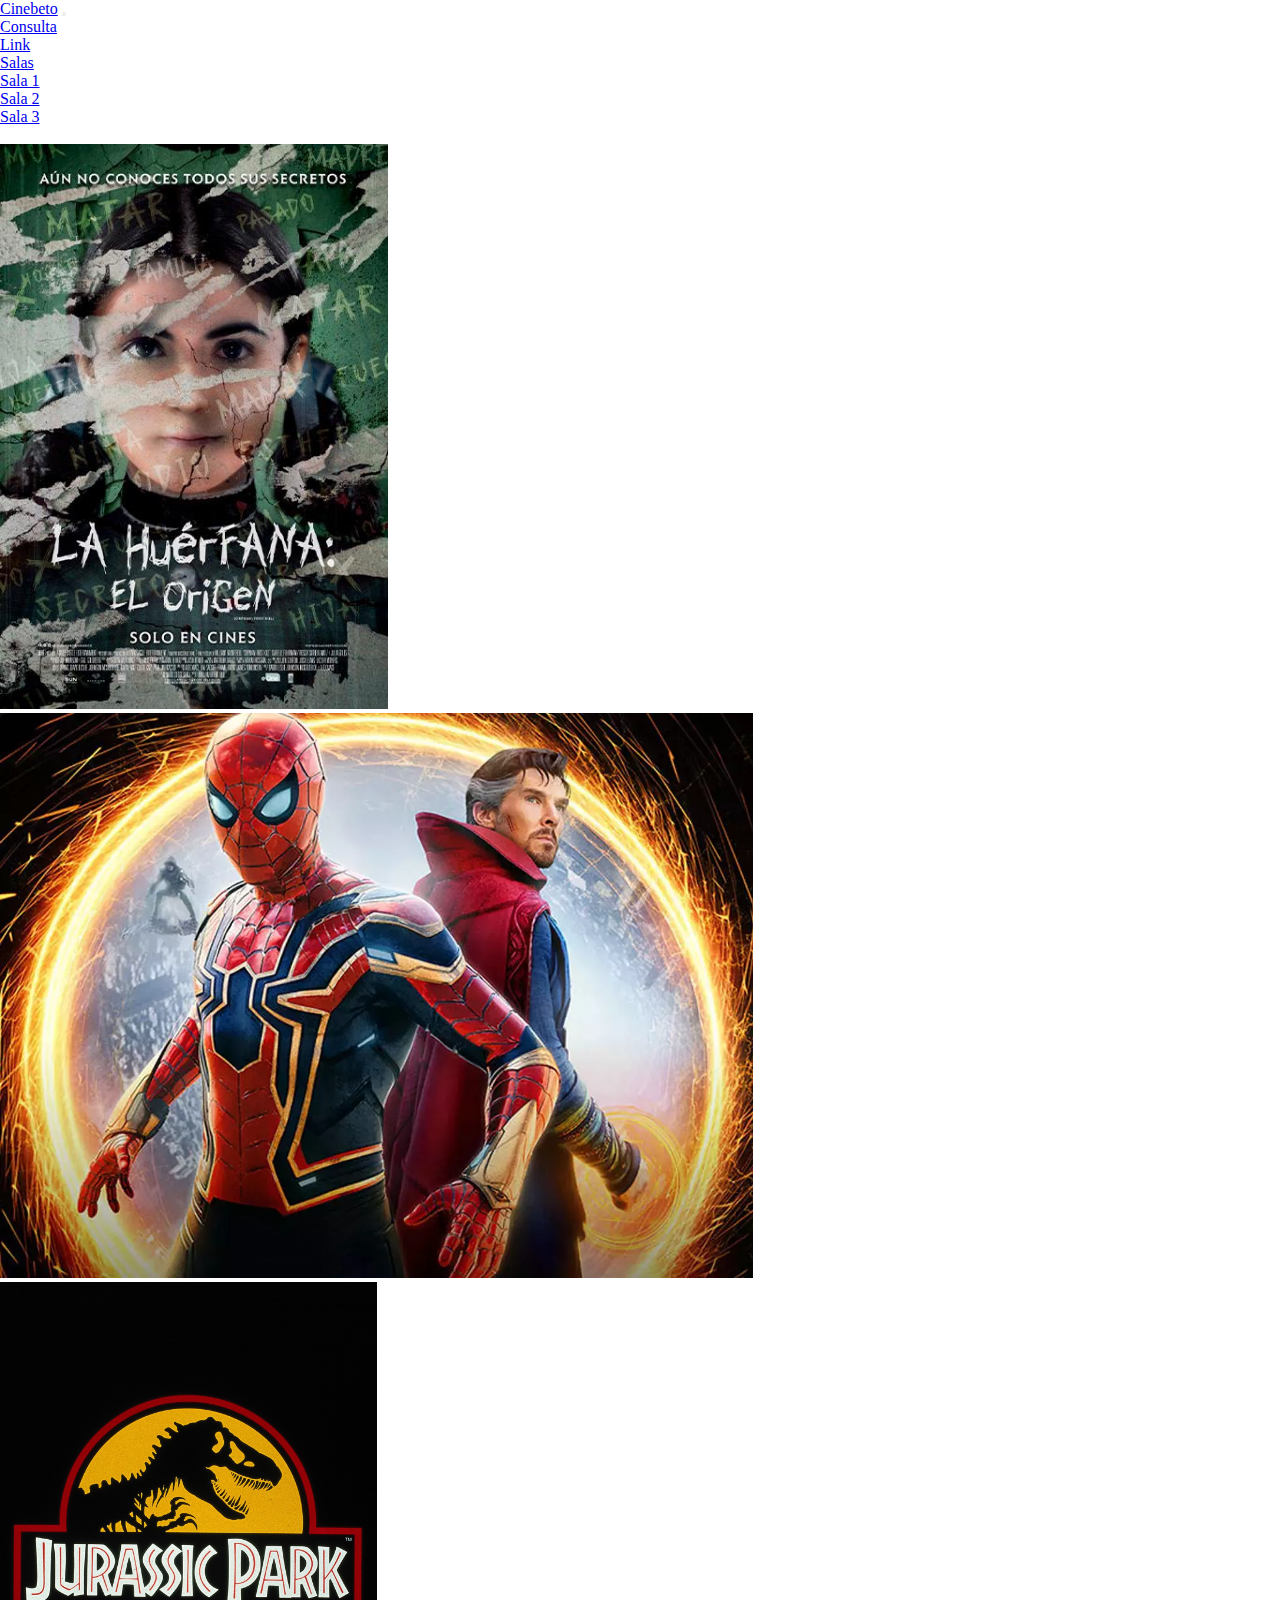
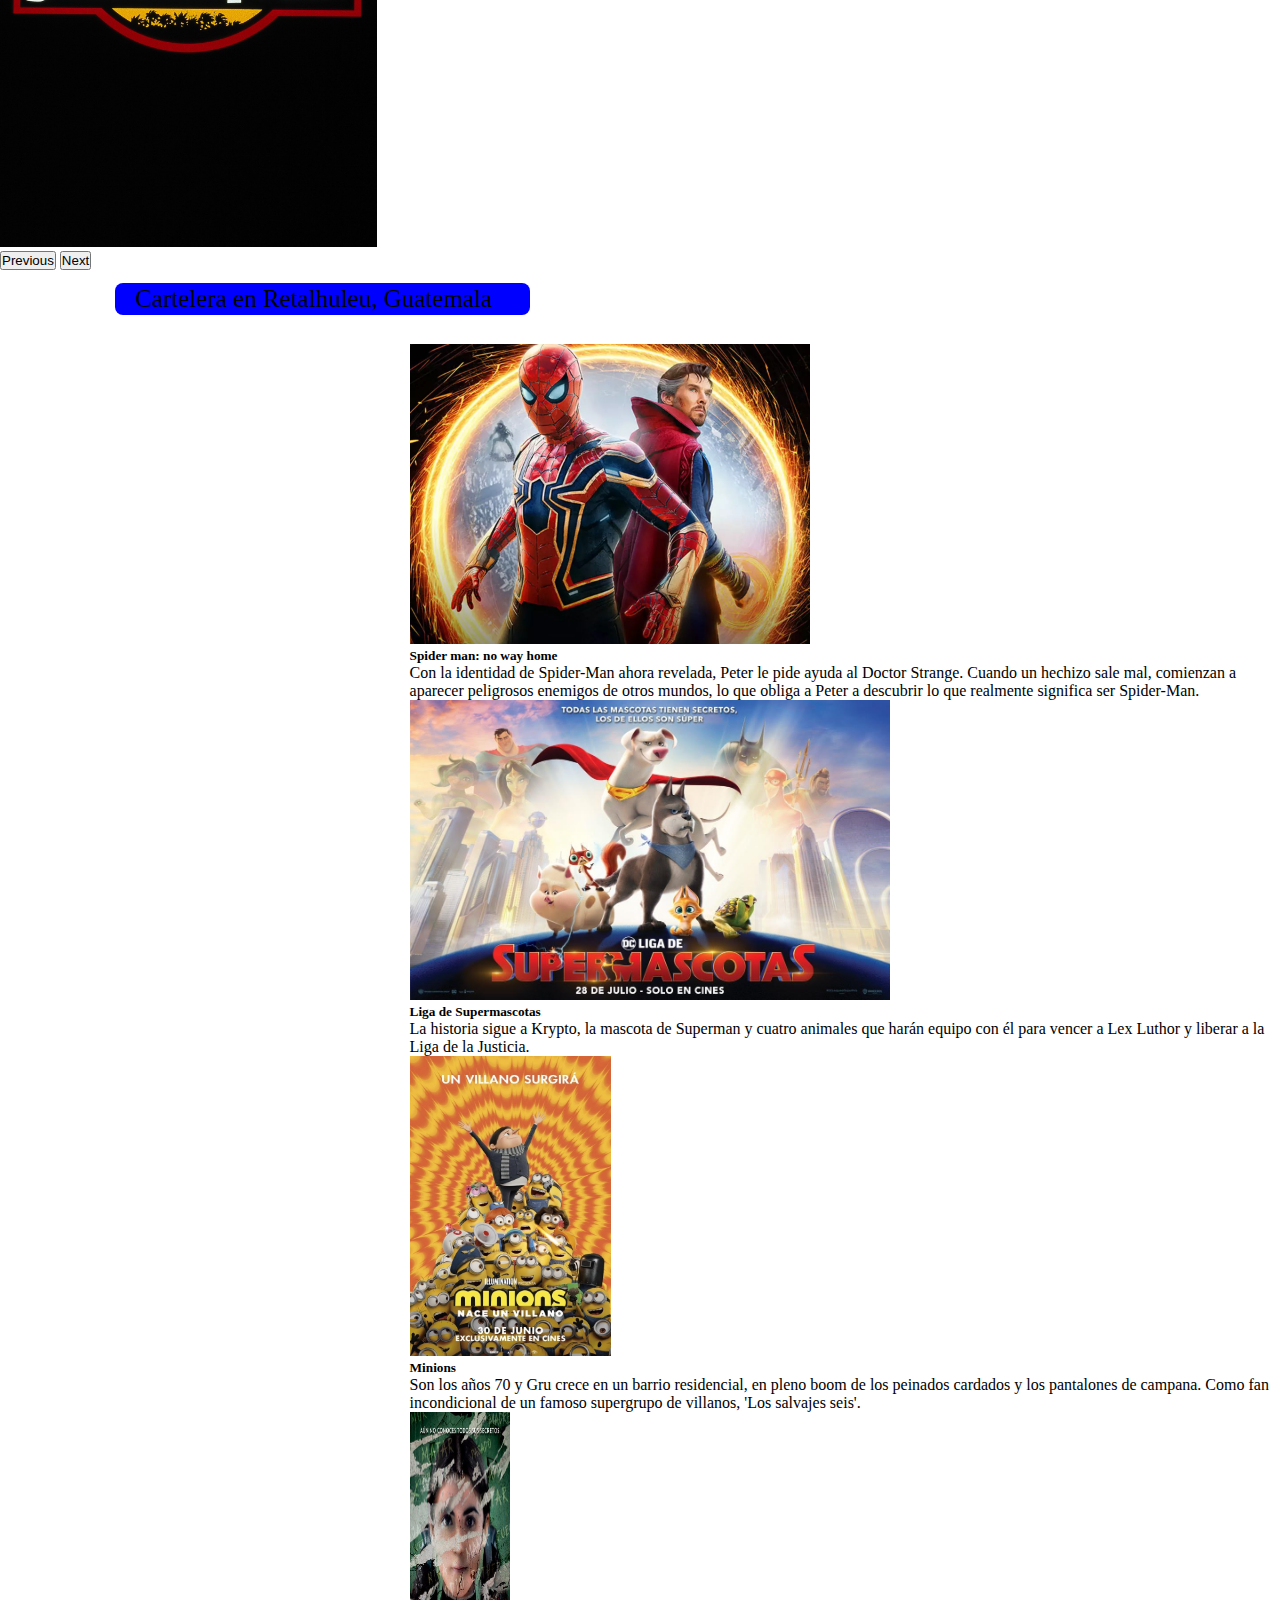
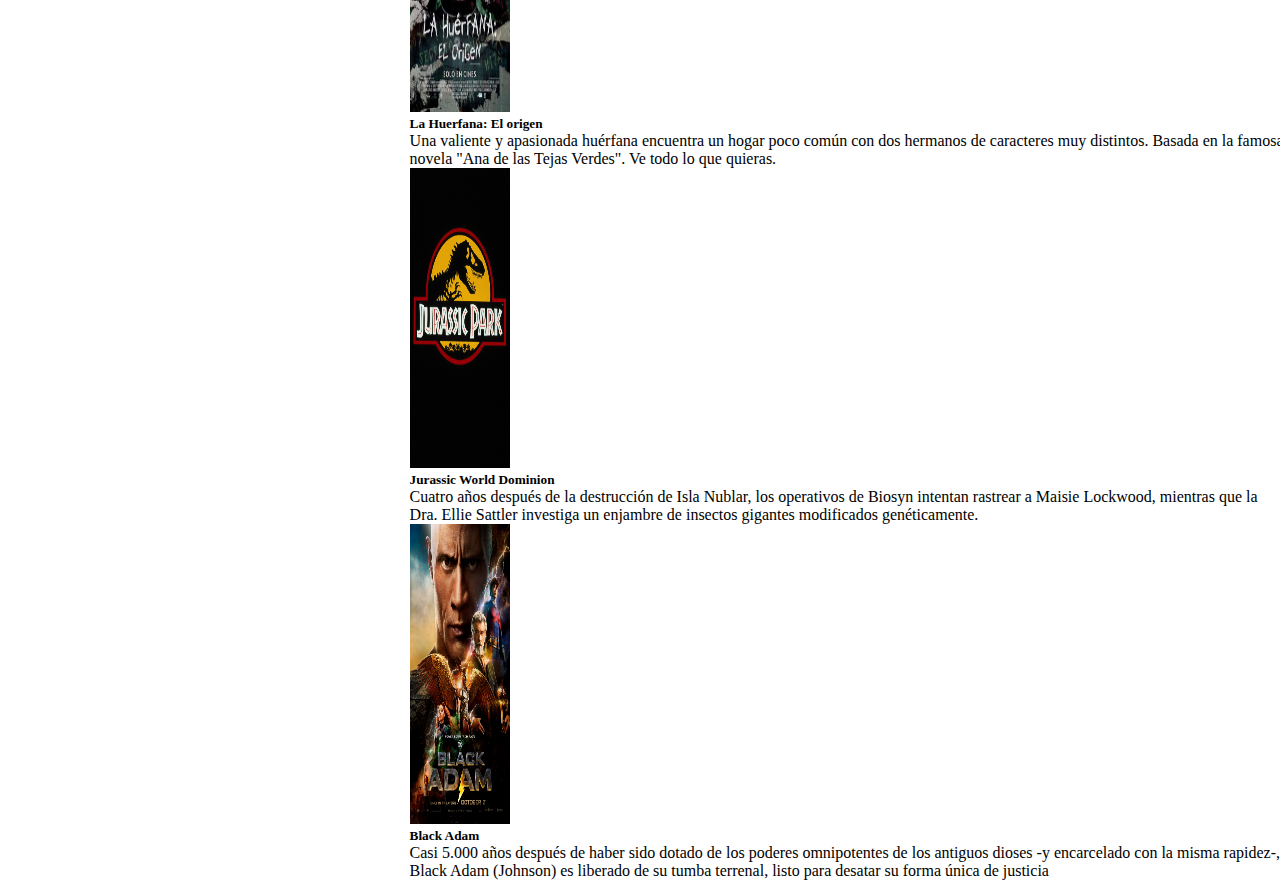
<file: index.html>
<!doctype html>
<html lang="en">
  <head>
    <meta charset="utf-8">
    <meta name="viewport" content="width=device-width, user-scalable=no, initial-scale=1, maximum-scale=1, minimum-scale=1">
    <title>CineBeto</title>
    <link rel="stylesheet" type="text/css" href="estilos.css">
    <link href="https://cdn.jsdelivr.net/npm/bootstrap@5.2.2/dist/css/bootstrap.min.css" rel="stylesheet" integrity="sha384-Zenh87qX5JnK2Jl0vWa8Ck2rdkQ2Bzep5IDxbcnCeuOxjzrPF/et3URy9Bv1WTRi" crossorigin="anonymous">
    <script src="https://cdn.jsdelivr.net/npm/bootstrap@5.2.2/dist/js/bootstrap.bundle.min.js" integrity="sha384-OERcA2EqjJCMA+/3y+gxIOqMEjwtxJY7qPCqsdltbNJuaOe923+mo//f6V8Qbsw3" crossorigin="anonymous"></script>
    
    <link href='https://unpkg.com/boxicons@2.1.4/css/boxicons.min.css' rel='stylesheet'>


  </head>
  <body class="flex-grow-1 d-flex flex-column bg-dark">
    <nav class="navbar navbar-expand-lg bg-primary">
      <div class="container-fluid">
        <a class="navbar-brand" href="index.html">Cinebeto</a>
        <button class="navbar-toggler" type="button" data-bs-toggle="collapse" data-bs-target="#navbarSupportedContent" aria-controls="navbarSupportedContent" aria-expanded="false" aria-label="Toggle navigation">
          <span class="navbar-toggler-icon"></span>
        </button>
        <div class="collapse navbar-collapse" id="navbarSupportedContent">
          <ul class="navbar-nav me-auto mb-2 mb-lg-0">
            <li class="nav-item">
              <a class="nav-link active" aria-current="page" href="consulta.html">Consulta</a>
            </li>
            <li class="nav-item">
              <a class="nav-link" href="#">Link</a>
            </li>
            <li class="nav-item dropdown">
              <a class="nav-link dropdown-toggle" href="#" role="button" data-bs-toggle="dropdown" aria-expanded="false">
                Salas
              </a>
              <ul class="dropdown-menu border-bottom">
                <li><a class="dropdown-item" href="sala1.html">Sala 1</a></li>
                <li><a class="dropdown-item" href="sala2.html">Sala 2</a></li>
                <li><a class="dropdown-item" href="sala3.html">Sala 3</a></li>
              </ul>
            </li>
          </ul>
        </div>
      </div>
    </nav>
  
    <main >
      <div >
        <br>
        <div class="container">
          <div class="row"  >
            <div class="col-sm-12" >
              <div id="carouselExampleControls" class="carousel slide" data-bs-ride="carousel" >
                <div class="carousel-inner" class="rounded mx-auto d-block" >
                  <div class="carousel-item active" >
                    <img src="./image/la-huerfana.jpg" class="d-block w-100 "  alt="..." height="565px" >
                  </div>
                  <div class="carousel-item">
                    <img src="./image/spider_man.png" class="d-block w-100" alt="..." height="565px" >
                  </div>
                  <div class="carousel-item">
                    <img src="./image/jurassic_park.png" class="d-block w-100" alt="..." height="565px">
                  </div>
                </div>
                <button class="carousel-control-prev" type="button" data-bs-target="#carouselExampleControls" data-bs-slide="prev">
                  <span class="carousel-control-prev-icon" aria-hidden="true"></span>
                  <span class="visually-hidden">Previous</span>
                </button>
                <button class="carousel-control-next" type="button" data-bs-target="#carouselExampleControls" data-bs-slide="next">
                  <span class="carousel-control-next-icon" aria-hidden="true"></span>
                  <span class="visually-hidden">Next</span>
                </button>
              </div>  
            </div>
          </div>
        </div>
      </div>

      <div>
        <p class="title-cartelera">Cartelera en Retalhuleu, Guatemala</p>
      </div>

      <div class="cartelera">
        <div class="row row-cols-1 row-cols-md-3 g-4">
          <div class="col">
            <div class="card border-success bg-primary" >
              <img src="./image/spider_man.png" class="card-img-top" height="300px" alt="..." >
              <div class="card-body" style="max-height: 290px;">
                <h5 class="card-title" >Spider man: no way home</h5>
                <p class="card-text">Con la identidad de Spider-Man ahora revelada, Peter le pide ayuda al Doctor Strange. Cuando un hechizo sale mal, comienzan a aparecer peligrosos enemigos de otros mundos, lo que obliga a Peter a descubrir lo que realmente significa ser Spider-Man.</p>
              </div>
            </div>
          </div>
          <div class="col">
            <div class="card border-success bg-primary" >
              <img src="./image/Supermascotas.png" class="card-img-top" alt="..."  height="300px">
              <div class="card-body" style="max-height: 290px;">
                <h5 class="card-title">Liga de Supermascotas</h5>
                <p class="card-text">La historia sigue a Krypto, la mascota de Superman y cuatro animales que harán equipo con él para vencer a Lex Luthor y liberar a la Liga de la Justicia.</p>
              </div>
            </div>
          </div>
          <div class="col">
            <div class="card border-success bg-primary">
              <img src="./image/minions.png" class="card-img-top" alt="..." height="300px" >
              <div class="card-body">
                <h5 class="card-title">Minions</h5>
                <p class="card-text">Son los años 70 y Gru crece en un barrio residencial, en pleno boom de los peinados cardados y los pantalones de campana. Como fan incondicional de un famoso supergrupo de villanos, 'Los salvajes seis'.</p>
              </div>
            </div>
          </div>
          <div class="col">
            <div class="card border-success bg-primary" >
              <img src="./image/la-huerfana.jpg" class="card-img-top" alt="..." width="100px" height="300px">
              <div class="card-body">
                <h5 class="card-title">La Huerfana: El origen</h5>
                <p class="card-text">Una valiente y apasionada huérfana encuentra un hogar poco común con dos hermanos de caracteres muy distintos. Basada en la famosa novela "Ana de las Tejas Verdes". Ve todo lo que quieras.</p>
              </div>
            </div>
          </div>
          <div class="col">
            <div class="card border-success bg-primary">
              <img src="./image/jurassic_park.png" class="card-img-top" alt="..." width="100px" height="300px">
              <div class="card-body">
                <h5 class="card-title">Jurassic World Dominion</h5>
                <p class="card-text">Cuatro años después de la destrucción de Isla Nublar, los operativos de Biosyn intentan rastrear a Maisie Lockwood, mientras que la Dra. Ellie Sattler investiga un enjambre de insectos gigantes modificados genéticamente.</p>
              </div>
            </div>
          </div>
          <div class="col">
            <div class="card border-success bg-primary">
              <img src="./image/black-adam.png" class="card-img-top" alt="..." width="100px" height="300px">
              <div class="card-body ">
                <h5 class="card-title ">Black Adam</h5>
                <p class="card-text">Casi 5.000 años después de haber sido dotado de los poderes omnipotentes de los antiguos dioses -y encarcelado con la misma rapidez-, Black Adam (Johnson) es liberado de su tumba terrenal, listo para desatar su forma única de justicia</p>
              </div>
            </div>
          </div>
        </div>
      </div>
    </main>

  </body>
</html>
</file>
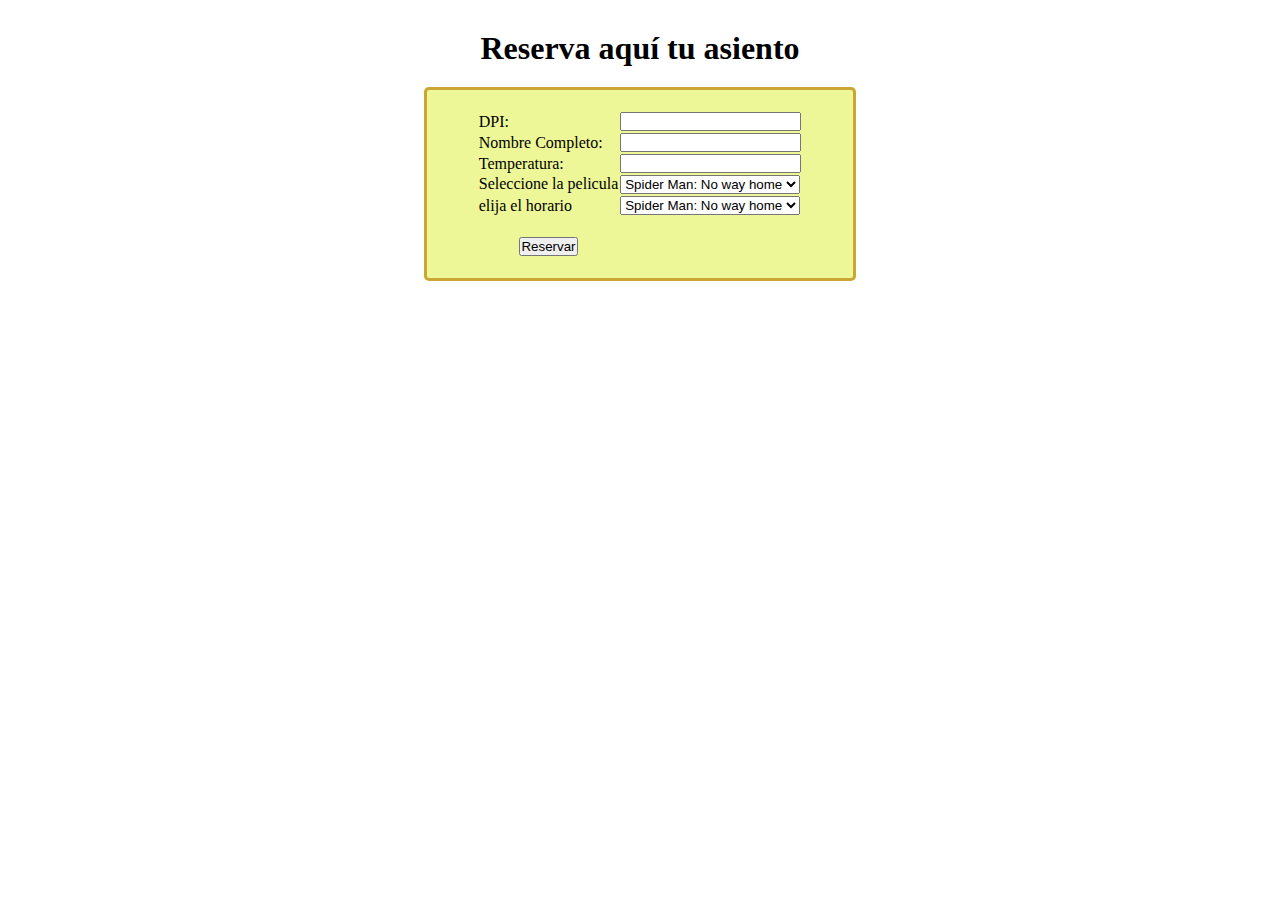
<file: reservacion.html>
<!DOCTYPE html>
<html lang="es">
  <head>
    <meta charset="UTF-8" />
    <meta name="viewport" content="width=device-width, initial-scale=1.0" />
    <title>Reservación</title>
    <link rel="stylesheet" type="text/css" href="estilos.css">
  </head>
  <body>
    <h1>Reserva aquí tu asiento</h1>
    <form action="registro.php" name="" method="POST" class="tabla">
      <table border="0" align="center">
        <tr>
          <td>
            DPI:
          </td>
          <td>
            <label for="name"></label>
            <input type="number" name="dpi" id="name" required  />
          </td>
        </tr>
        <tr>
          <td>
            Nombre Completo:
          </td>
          <td>
            <label for="user"></label>
            <input type="text" name="usuario" id="user" required  />
          </td>
        </tr>
        <tr>
          <td>
            Temperatura:
          </td>
          <td>
            <label for="password"></label>
            <input type="number" name="contraseña" id="Temperatura"  required />
          </td>
        </tr>

        <tr>
          <td>
            <option selected>Seleccione la pelicula</option>
          </td>
          <td>
          <select class="form-select" aria-label="Default select example">
          <option value="1">Spider Man: No way home</option>
          <option value="2">Black Adam</option>
          <option value="3">Minions</option>
          <option value="4">La Huerfana: El origen</option>
          <option value="5">Liga de mascotas</option>
          <option value="3">Minions</option>
          <option value="3">Jurassic World Dominion</option>
          </select>
          </td>
        </tr>

        <tr>
          <td>
            <p>elija el horario</p>
          </td>
          <td>
            <select class="form-select" aria-label="Default select example">
              <option value="1">Spider Man: No way home</option>
              <option value="2">Black Adam</option>
              <option value="3">Minions</option>
              <option value="4">La Huerfana: El origen</option>
              <option value="5">Liga de mascotas</option>
              <option value="3">Minions</option>
              <option value="3">Jurassic World Dominion</option>
              </select>
          </td>
        </tr>
        
        <tr>
          <td>&nbsp;</td>
          <td>&nbsp;</td>
        </tr>
        <tr>
          <td align="center">
            <input
              type="submit"
              name="OK"
              id="enviar"
              value="Reservar"
            />
          </td>
        </tr>
      </table>
    </form>
  </body>
</html>
</file>
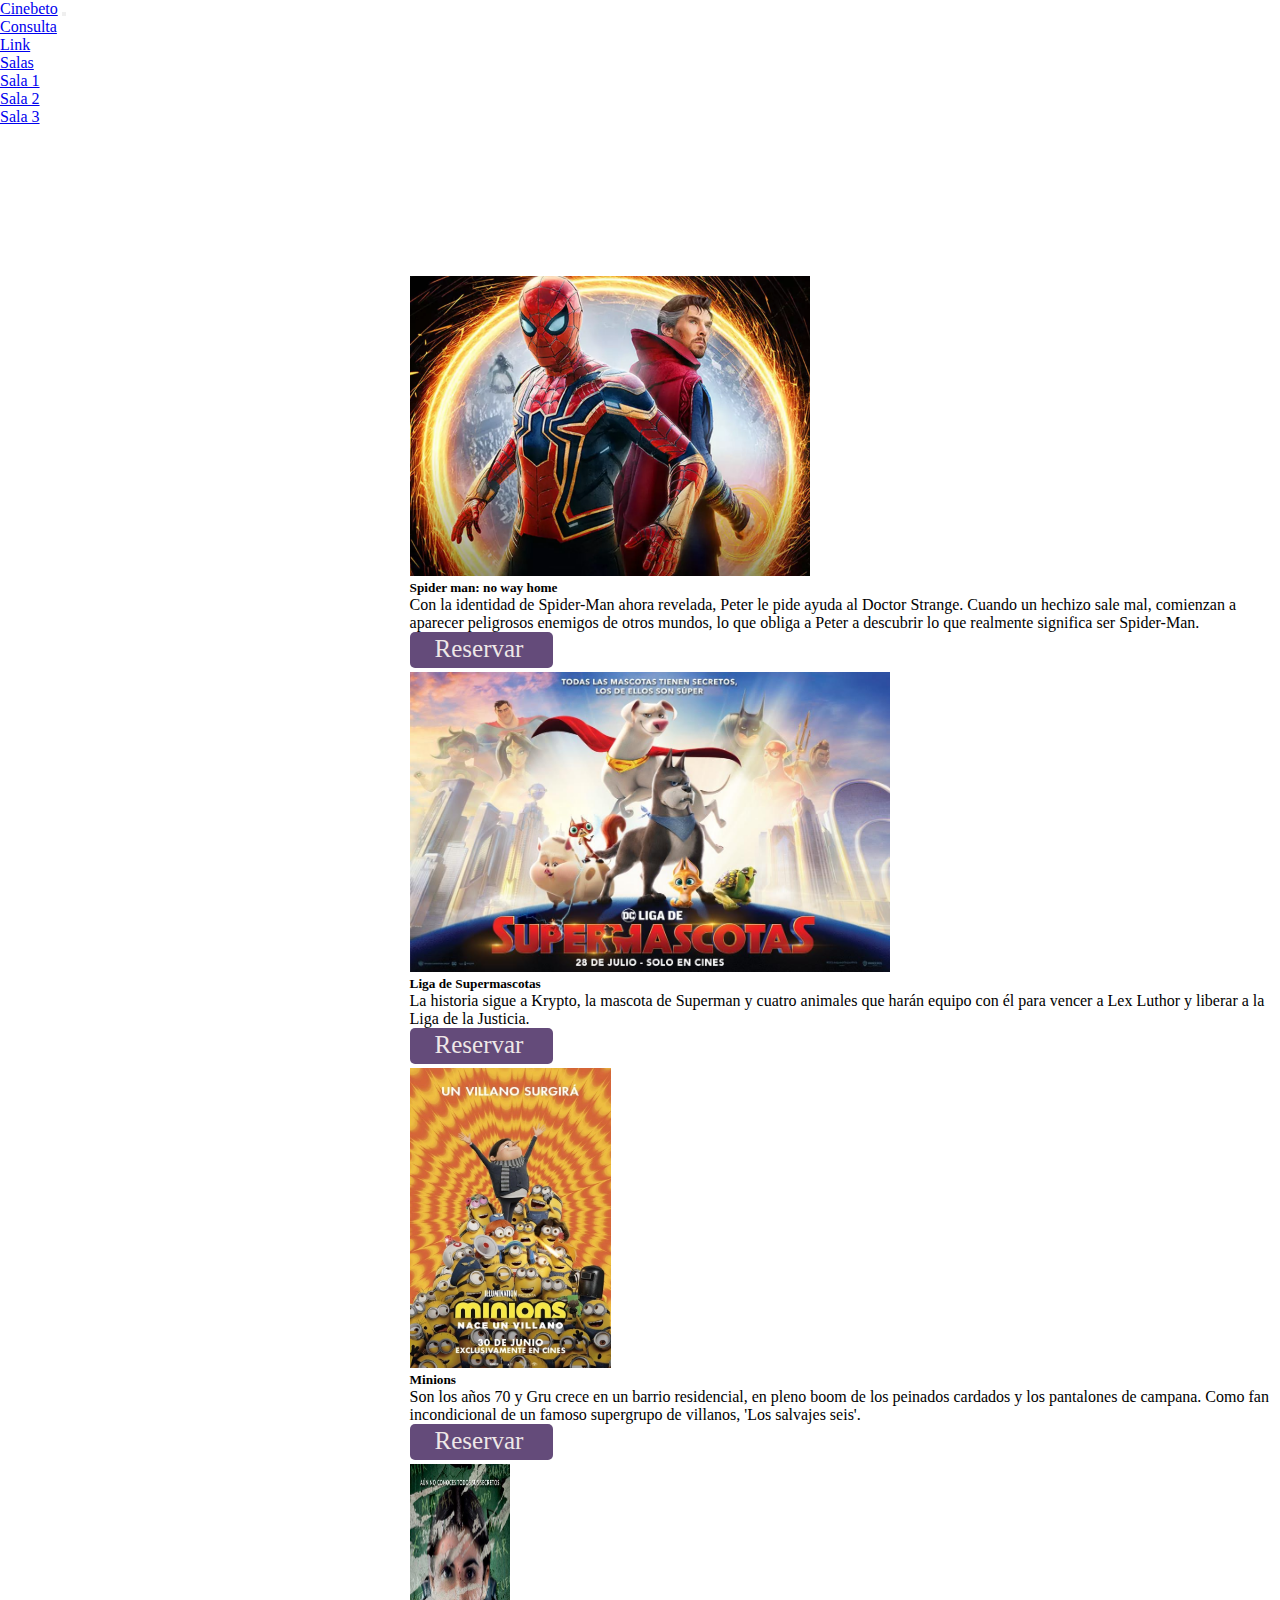
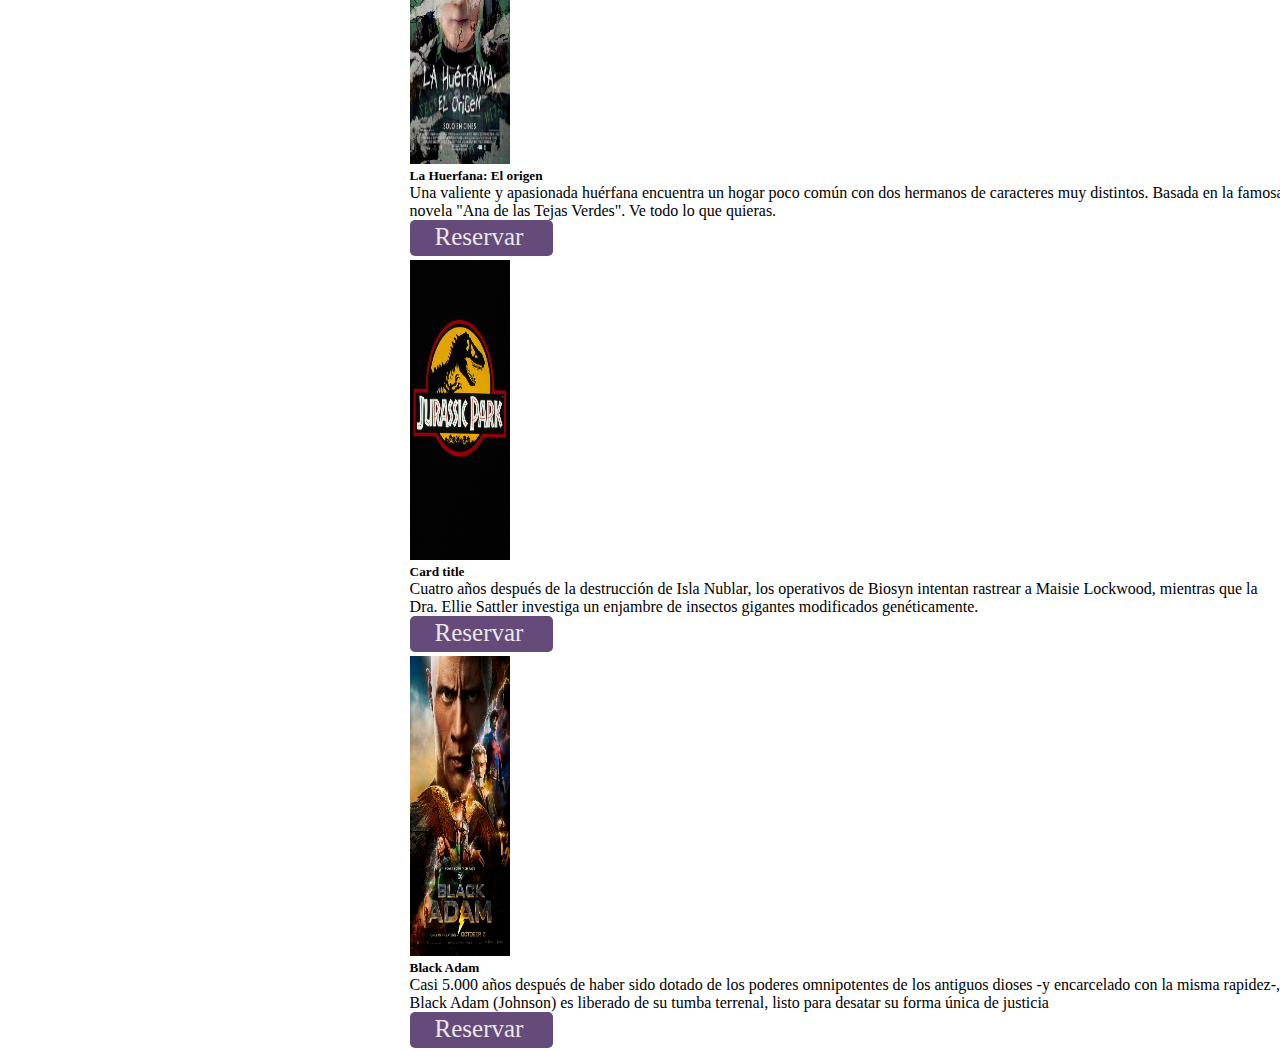
<file: sala1.html>
<!DOCTYPE html>
<html lang="en">
<head>
  <meta charset="utf-8">
  <meta name="viewport" content="width=device-width, user-scalable=no, initial-scale=1, maximum-scale=1, minimum-scale=1">
	<title>sala2</title>
	<link rel="stylesheet" type="text/css" href="estilos.css">
  <link href="https://cdn.jsdelivr.net/npm/bootstrap@5.2.2/dist/css/bootstrap.min.css" rel="stylesheet" integrity="sha384-Zenh87qX5JnK2Jl0vWa8Ck2rdkQ2Bzep5IDxbcnCeuOxjzrPF/et3URy9Bv1WTRi" crossorigin="anonymous">
    <script src="https://cdn.jsdelivr.net/npm/bootstrap@5.2.2/dist/js/bootstrap.bundle.min.js" integrity="sha384-OERcA2EqjJCMA+/3y+gxIOqMEjwtxJY7qPCqsdltbNJuaOe923+mo//f6V8Qbsw3" crossorigin="anonymous"></script>
    
    <link href='https://unpkg.com/boxicons@2.1.4/css/boxicons.min.css' rel='stylesheet'>

</head>
<body class="flex-grow-1 d-flex flex-column bg-dark"> 
  <nav class="navbar navbar-expand-lg bg-primary">
    <div class="container-fluid">
      <a class="navbar-brand" href="index.html">Cinebeto</a>
      <button class="navbar-toggler" type="button" data-bs-toggle="collapse" data-bs-target="#navbarSupportedContent" aria-controls="navbarSupportedContent" aria-expanded="false" aria-label="Toggle navigation">
        <span class="navbar-toggler-icon"></span>
      </button>
      <div class="collapse navbar-collapse" id="navbarSupportedContent">
        <ul class="navbar-nav me-auto mb-2 mb-lg-0">
          <li class="nav-item">
            <a class="nav-link active" aria-current="page" href="consulta.html">Consulta</a>
          </li>
          <li class="nav-item">
            <a class="nav-link" href="#">Link</a>
          </li>
          <li class="nav-item dropdown border border-primary">
            <a class="nav-link dropdown-toggle" href="#" role="button" data-bs-toggle="dropdown" aria-expanded="false">
              Salas
            </a>
            <ul class="dropdown-menu border border-primary">
              <li><a class="dropdown-item" href="sala1.html">Sala 1</a></li>
              <li><a class="dropdown-item" href="sala2.html">Sala 2</a></li>
              <li><a class="dropdown-item" href="sala3.html">Sala 3</a></li>
            </ul>
          </li>

        </ul>
      </div>
    </div>
  </nav>

	<h1 class="title">Bienvenido, elige la peliula que mas te guste</h1>
	<div class="cartelera">
    <div class="row row-cols-1 row-cols-md-3 g-4">
      <div class="col">
        <div class="card border-success bg-primary" >
          <img src="./image/spider_man.png" class="card-img-top" height="300px" alt="..." >
          <div class="card-body" style="max-height: 290px;">
            <h5 class="card-title" >Spider man: no way home</h5>
            <p class="card-text">Con la identidad de Spider-Man ahora revelada, Peter le pide ayuda al Doctor Strange. Cuando un hechizo sale mal, comienzan a aparecer peligrosos enemigos de otros mundos, lo que obliga a Peter a descubrir lo que realmente significa ser Spider-Man.</p>
            <a class="reservacion" href="reservacion.html">Reservar</a>
          </div>
        </div>
      </div>
      <div class="col">
        <div class="card border-success bg-primary" >
          <img src="./image/Supermascotas.png" class="card-img-top" alt="..."  height="300px">
          <div class="card-body">
            <h5 class="card-title">Liga de Supermascotas</h5>
            <p class="card-text">La historia sigue a Krypto, la mascota de Superman y cuatro animales que harán equipo con él para vencer a Lex Luthor y liberar a la Liga de la Justicia.</p>
            <a class="reservacion" href="reservacion.html">Reservar</a>
          </div>
        </div>
      </div>
      <div class="col">
        <div class="card border-success bg-primary">
          <img src="./image/minions.png" class="card-img-top" alt="..." height="300px" >
          <div class="card-body">
            <h5 class="card-title">Minions</h5>
            <p class="card-text">Son los años 70 y Gru crece en un barrio residencial, en pleno boom de los peinados cardados y los pantalones de campana. Como fan incondicional de un famoso supergrupo de villanos, 'Los salvajes seis'.</p>
            <a class="reservacion" href="reservacion.html">Reservar</a>
          </div>
        </div>
      </div>
      <div class="col">
        <div class="card border-success bg-primary" >
          <img src="./image/la-huerfana.jpg" class="card-img-top" alt="..." width="100px" height="300px">
          <div class="card-body">
            <h5 class="card-title">La Huerfana: El origen</h5>
            <p class="card-text">Una valiente y apasionada huérfana encuentra un hogar poco común con dos hermanos de caracteres muy distintos. Basada en la famosa novela "Ana de las Tejas Verdes". Ve todo lo que quieras.</p>
            <a class="reservacion" href="reservacion.html">Reservar</a>
          </div>
        </div>
      </div>
      <div class="col">
        <div class="card border-success bg-primary">
          <img src="./image/jurassic_park.png" class="card-img-top" alt="..." width="100px" height="300px">
          <div class="card-body">
            <h5 class="card-title">Card title</h5>
            <p class="card-text">Cuatro años después de la destrucción de Isla Nublar, los operativos de Biosyn intentan rastrear a Maisie Lockwood, mientras que la Dra. Ellie Sattler investiga un enjambre de insectos gigantes modificados genéticamente.</p>
            <a class="reservacion" href="reservacion.html">Reservar</a>
          </div>
        </div>
      </div>
      <div class="col">
        <div class="card border-success bg-primary">
          <img src="./image/black-adam.png" class="card-img-top" alt="..." width="100px" height="300px">
          <div class="card-body ">
            <h5 class="card-title ">Black Adam</h5>
            <p class="card-text">Casi 5.000 años después de haber sido dotado de los poderes omnipotentes de los antiguos dioses -y encarcelado con la misma rapidez-, Black Adam (Johnson) es liberado de su tumba terrenal, listo para desatar su forma única de justicia</p>
            <a class="reservacion" href="reservacion.html">Reservar</a>
          </div>
        </div>
      </div>
    </div>
  </div>

</body>
</html>
</file>
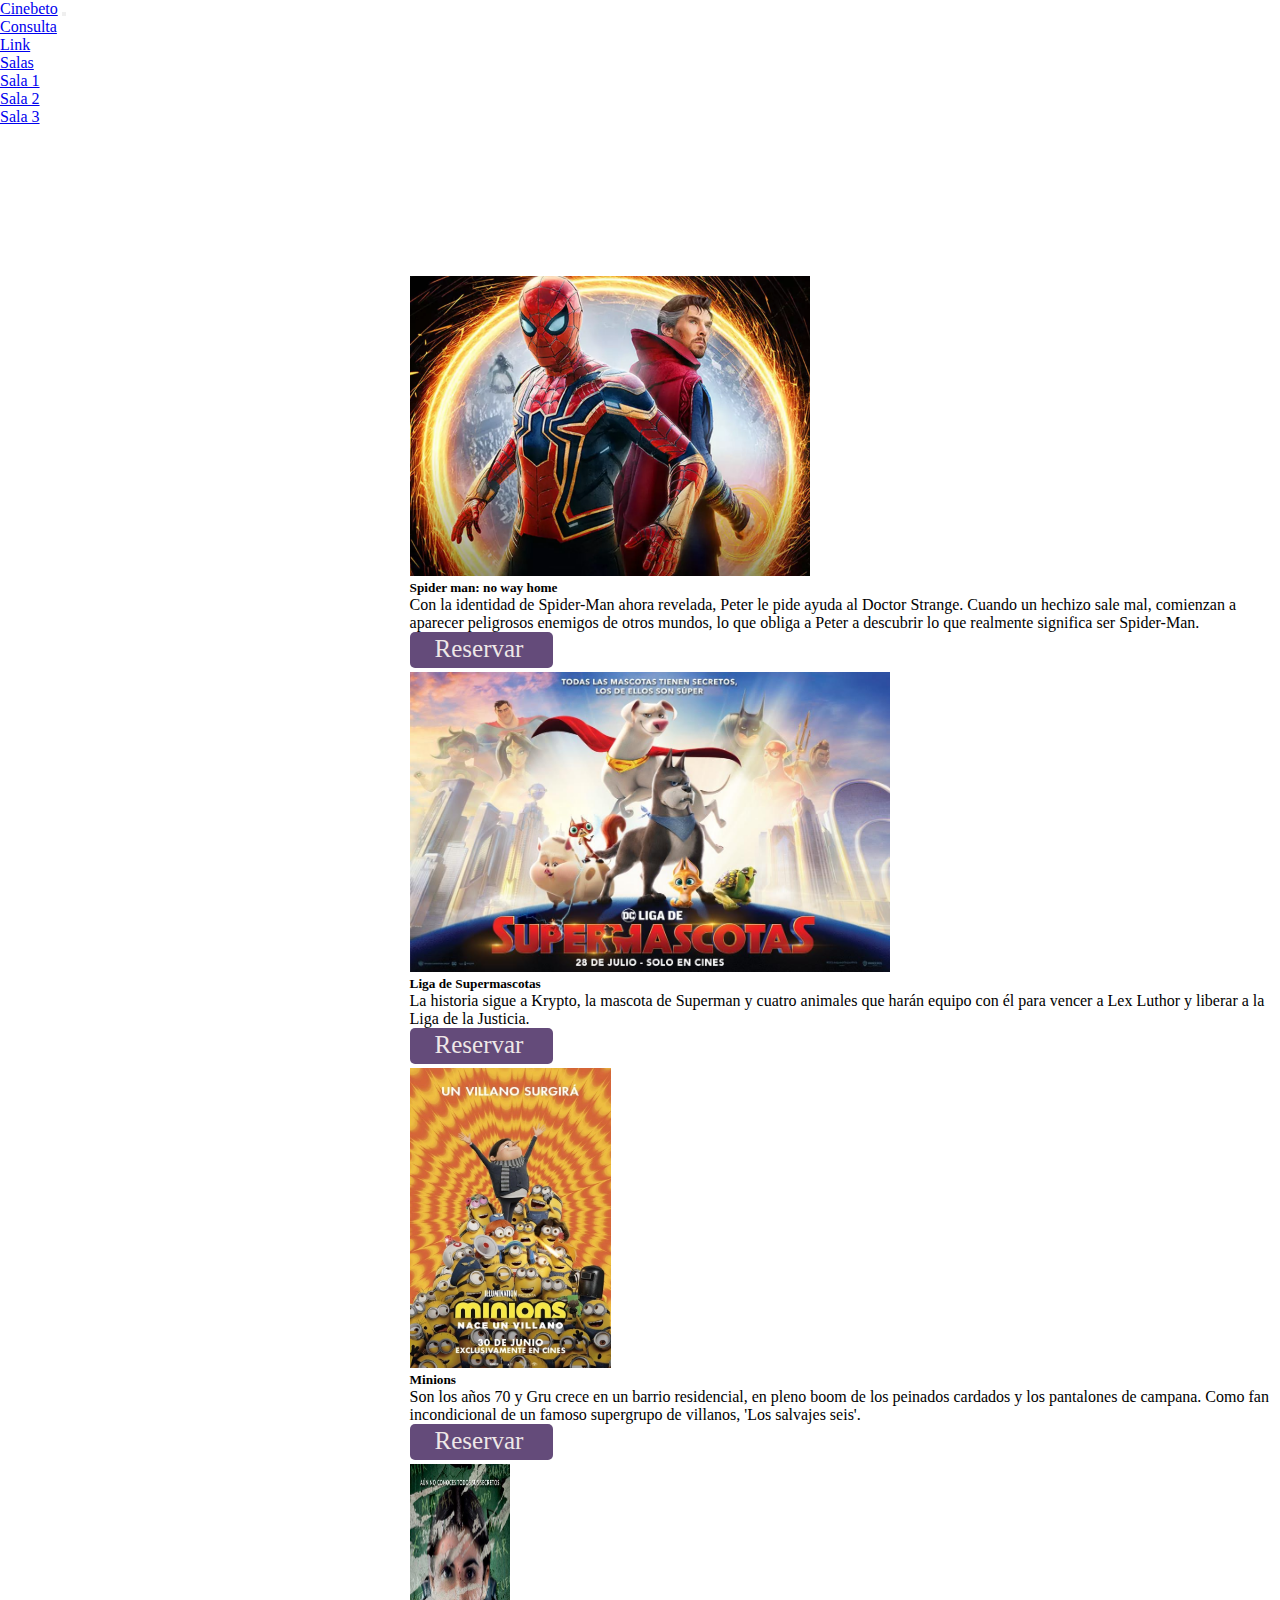
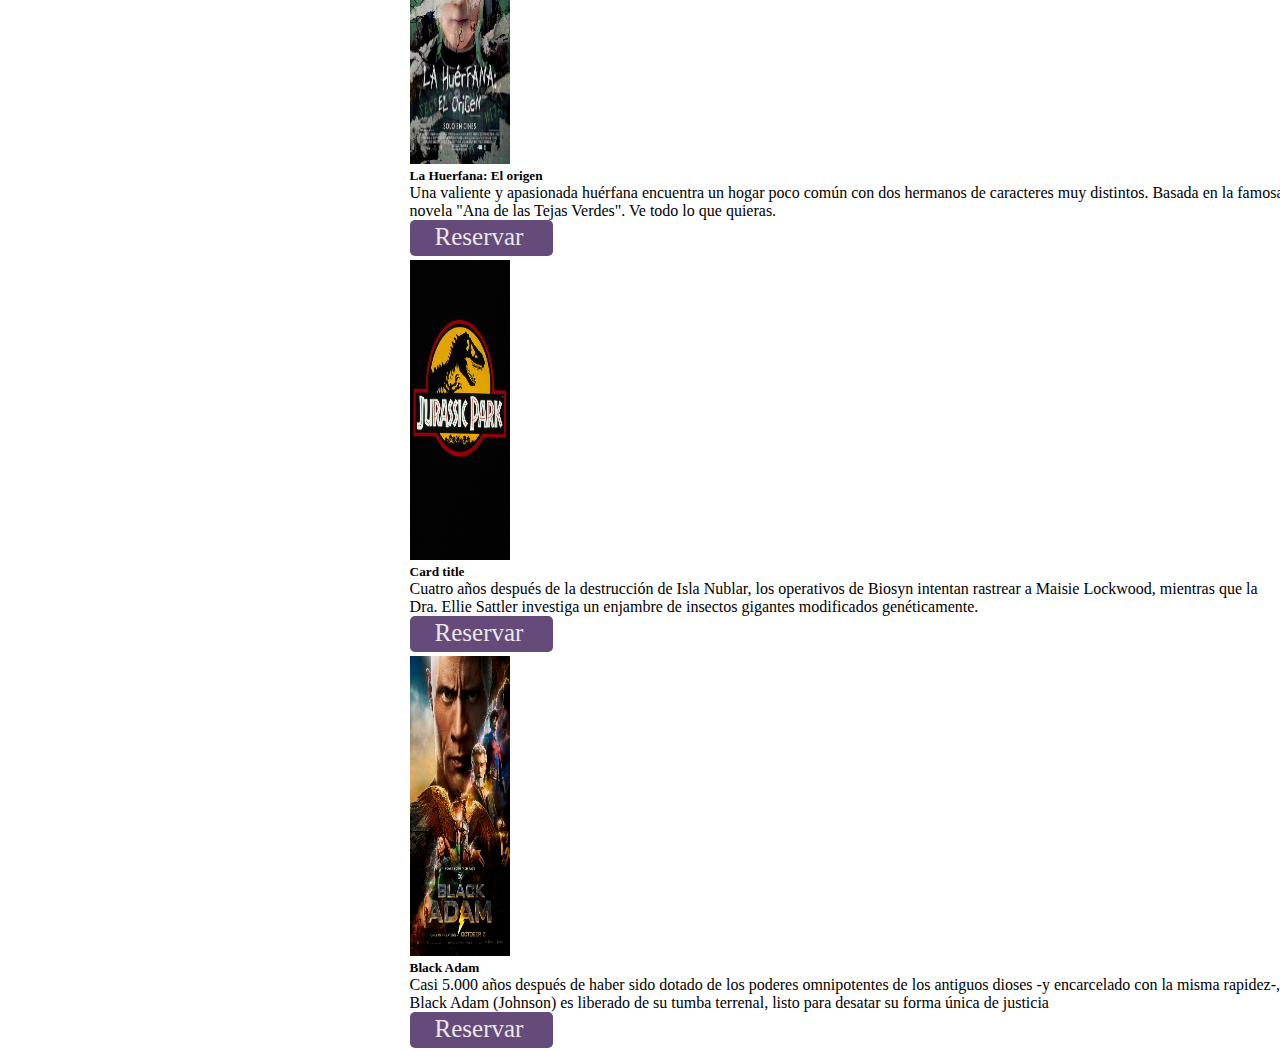
<file: sala2.html>
<!DOCTYPE html>
<html>
<head>
  <meta charset="utf-8">
  <meta name="viewport" content="width=device-width, user-scalable=no, initial-scale=1, maximum-scale=1, minimum-scale=1">
	<title>sala2</title>
	<link rel="stylesheet" type="text/css" href="estilos.css">
	<link href="https://cdn.jsdelivr.net/npm/bootstrap@5.2.2/dist/css/bootstrap.min.css" rel="stylesheet" integrity="sha384-Zenh87qX5JnK2Jl0vWa8Ck2rdkQ2Bzep5IDxbcnCeuOxjzrPF/et3URy9Bv1WTRi" crossorigin="anonymous">
    <script src="https://cdn.jsdelivr.net/npm/bootstrap@5.2.2/dist/js/bootstrap.bundle.min.js" integrity="sha384-OERcA2EqjJCMA+/3y+gxIOqMEjwtxJY7qPCqsdltbNJuaOe923+mo//f6V8Qbsw3" crossorigin="anonymous"></script>
    
    <link href='https://unpkg.com/boxicons@2.1.4/css/boxicons.min.css' rel='stylesheet'>

</head>
<body class="flex-grow-1 d-flex flex-column bg-dark">
  <nav class="navbar navbar-expand-lg bg-primary">
    <div class="container-fluid">
      <a class="navbar-brand" href="index.html">Cinebeto</a>
      <button class="navbar-toggler" type="button" data-bs-toggle="collapse" data-bs-target="#navbarSupportedContent" aria-controls="navbarSupportedContent" aria-expanded="false" aria-label="Toggle navigation">
        <span class="navbar-toggler-icon"></span>
      </button>
      <div class="collapse navbar-collapse" id="navbarSupportedContent">
        <ul class="navbar-nav me-auto mb-2 mb-lg-0">
          <li class="nav-item">
            <a class="nav-link active" aria-current="page" href="consulta.html">Consulta</a>
          </li>
          <li class="nav-item">
            <a class="nav-link" href="#">Link</a>
          </li>
          <li class="nav-item dropdown border border-primary">
            <a class="nav-link dropdown-toggle" href="#" role="button" data-bs-toggle="dropdown" aria-expanded="false">
              Salas
            </a>
            <ul class="dropdown-menu border border-primary">
              <li><a class="dropdown-item" href="sala1.html">Sala 1</a></li>
              <li><a class="dropdown-item" href="sala2.html">Sala 2</a></li>
              <li><a class="dropdown-item" href="sala3.html">Sala 3</a></li>
            </ul>
          </li>

        </ul>
      </div>
    </div>
  </nav>

	<h1 class="title">Bienvenido, elige la peliula que mas te guste</h1>
	<div class="cartelera">
    <div class="row row-cols-1 row-cols-md-3 g-4">
      <div class="col">
        <div class="card border-success bg-primary" >
          <img src="./image/spider_man.png" class="card-img-top" height="300px" alt="..." >
          <div class="card-body" style="max-height: 290px;">
            <h5 class="card-title" >Spider man: no way home</h5>
            <p class="card-text">Con la identidad de Spider-Man ahora revelada, Peter le pide ayuda al Doctor Strange. Cuando un hechizo sale mal, comienzan a aparecer peligrosos enemigos de otros mundos, lo que obliga a Peter a descubrir lo que realmente significa ser Spider-Man.</p>
            <a class="reservacion" href="reservacion.html">Reservar</a>
          </div>
        </div>
      </div>
      <div class="col">
        <div class="card border-success bg-primary" >
          <img src="./image/Supermascotas.png" class="card-img-top" alt="..."  height="300px">
          <div class="card-body" style="max-height: 290px;">
            <h5 class="card-title">Liga de Supermascotas</h5>
            <p class="card-text">La historia sigue a Krypto, la mascota de Superman y cuatro animales que harán equipo con él para vencer a Lex Luthor y liberar a la Liga de la Justicia.</p>
            <a class="reservacion" href="reservacion.html">Reservar</a>
          </div>
        </div>
      </div>
      <div class="col">
        <div class="card border-success bg-primary">
          <img src="./image/minions.png" class="card-img-top" alt="..." height="300px" >
          <div class="card-body">
            <h5 class="card-title">Minions</h5>
            <p class="card-text">Son los años 70 y Gru crece en un barrio residencial, en pleno boom de los peinados cardados y los pantalones de campana. Como fan incondicional de un famoso supergrupo de villanos, 'Los salvajes seis'.</p>
            <a class="reservacion" href="reservacion.html">Reservar</a>
          </div>
        </div>
      </div>
      <div class="col">
        <div class="card border-success bg-primary" >
          <img src="./image/la-huerfana.jpg" class="card-img-top" alt="..." width="100px" height="300px">
          <div class="card-body">
            <h5 class="card-title">La Huerfana: El origen</h5>
            <p class="card-text">Una valiente y apasionada huérfana encuentra un hogar poco común con dos hermanos de caracteres muy distintos. Basada en la famosa novela "Ana de las Tejas Verdes". Ve todo lo que quieras.</p>
            <a class="reservacion" href="reservacion.html">Reservar</a>
          </div>
        </div>
      </div>
      <div class="col">
        <div class="card border-success bg-primary">
          <img src="./image/jurassic_park.png" class="card-img-top" alt="..." width="100px" height="300px">
          <div class="card-body">
            <h5 class="card-title">Card title</h5>
            <p class="card-text">Cuatro años después de la destrucción de Isla Nublar, los operativos de Biosyn intentan rastrear a Maisie Lockwood, mientras que la Dra. Ellie Sattler investiga un enjambre de insectos gigantes modificados genéticamente.</p>
            <a class="reservacion" href="reservacion.html">Reservar</a>
          </div>
        </div>
      </div>
      <div class="col">
        <div class="card border-success bg-primary">
          <img src="./image/black-adam.png" class="card-img-top" alt="..." width="100px" height="300px">
          <div class="card-body ">
            <h5 class="card-title ">Black Adam</h5>
            <p class="card-text">Casi 5.000 años después de haber sido dotado de los poderes omnipotentes de los antiguos dioses -y encarcelado con la misma rapidez-, Black Adam (Johnson) es liberado de su tumba terrenal, listo para desatar su forma única de justicia</p>
            <a class="reservacion" href="reservacion.html">Reservar</a>
          </div>
        </div>
      </div>
    </div>
  </div>

</body>
</html>
</file>
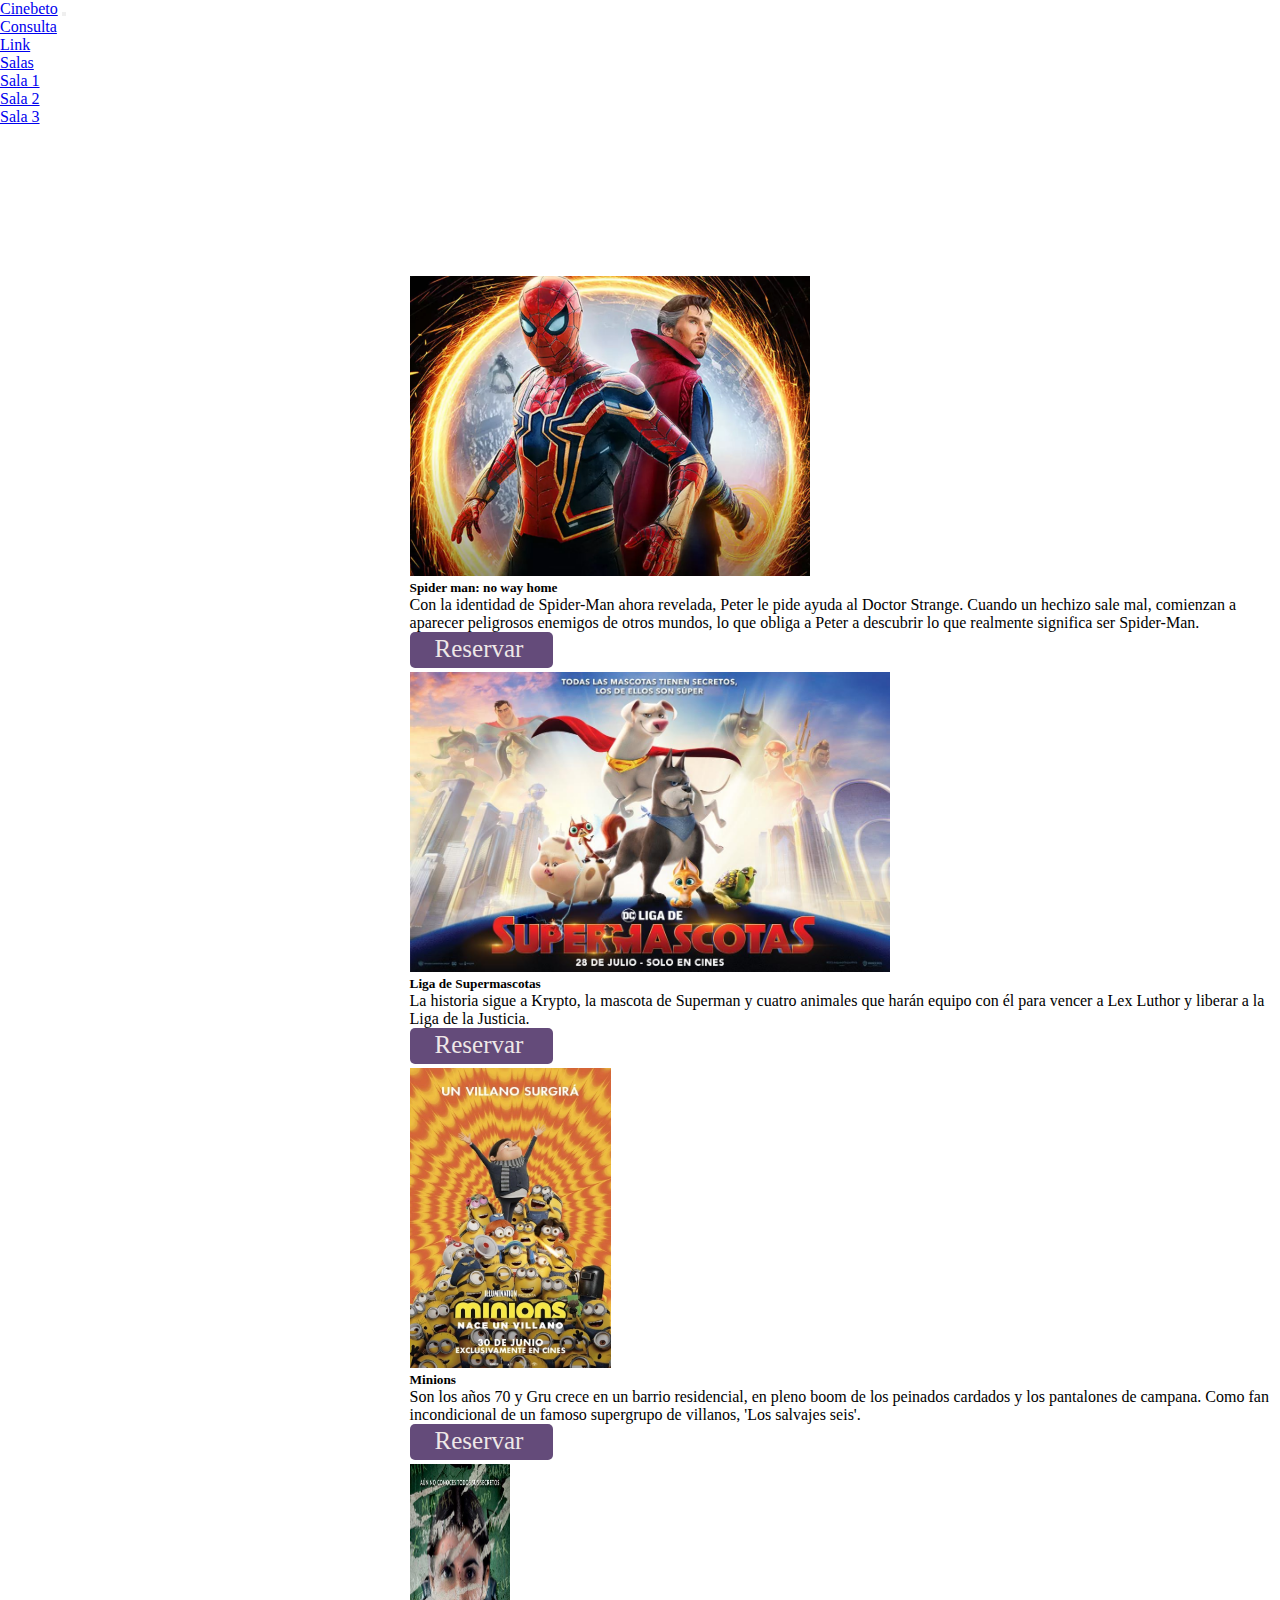
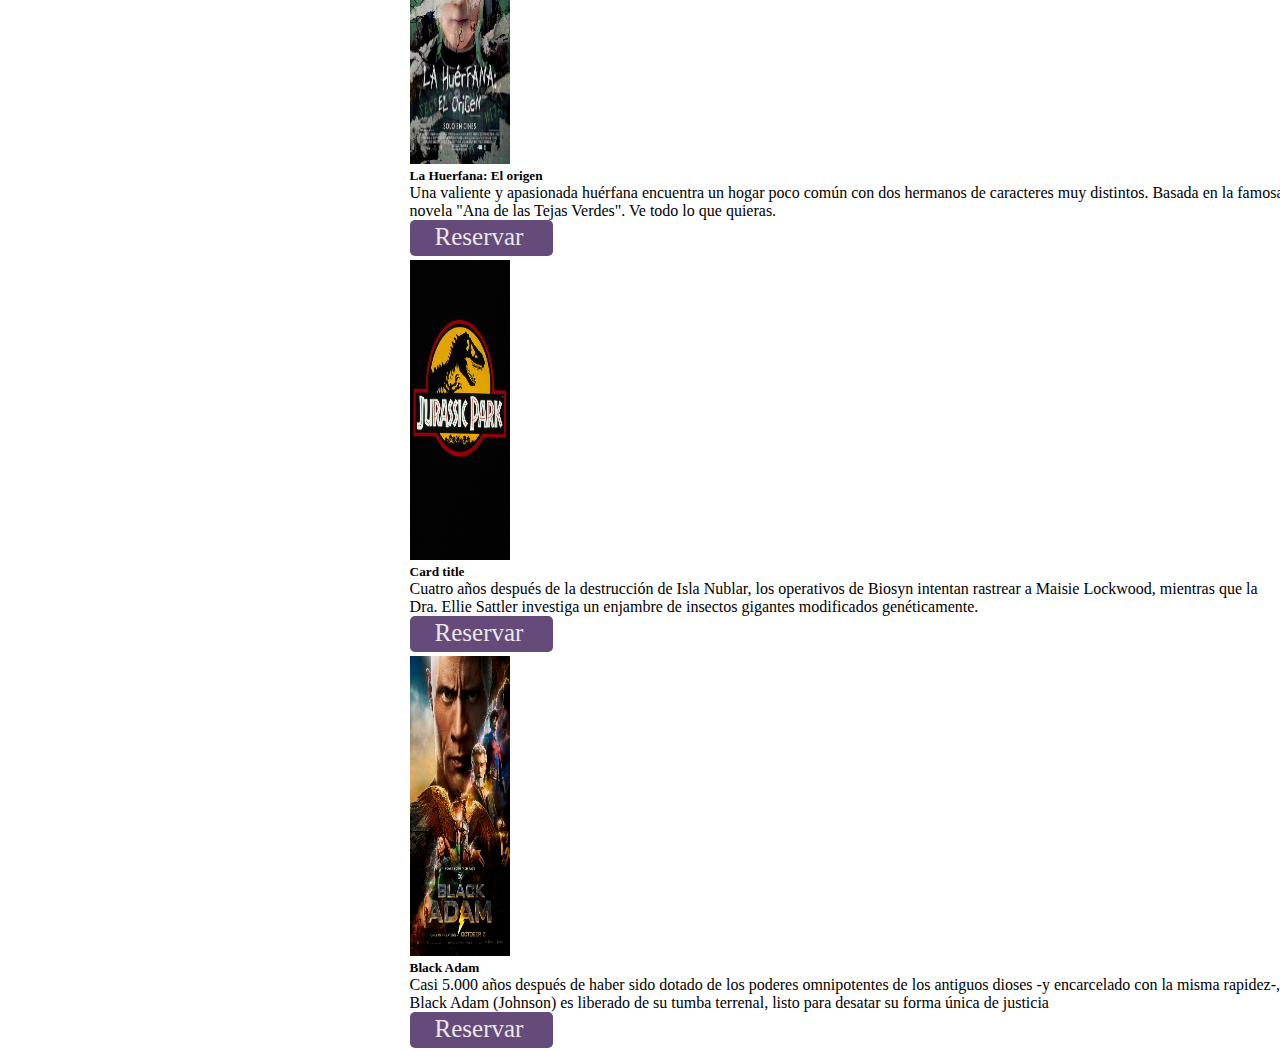
<file: sala3.html>
<!DOCTYPE html>
<html>
<head>
  <meta charset="utf-8">
  <meta name="viewport" content="width=device-width, user-scalable=no, initial-scale=1, maximum-scale=1, minimum-scale=1">
	<title>sala2</title>
	<link rel="stylesheet" type="text/css" href="estilos.css">
	<link href="https://cdn.jsdelivr.net/npm/bootstrap@5.2.2/dist/css/bootstrap.min.css" rel="stylesheet" integrity="sha384-Zenh87qX5JnK2Jl0vWa8Ck2rdkQ2Bzep5IDxbcnCeuOxjzrPF/et3URy9Bv1WTRi" crossorigin="anonymous">
    <script src="https://cdn.jsdelivr.net/npm/bootstrap@5.2.2/dist/js/bootstrap.bundle.min.js" integrity="sha384-OERcA2EqjJCMA+/3y+gxIOqMEjwtxJY7qPCqsdltbNJuaOe923+mo//f6V8Qbsw3" crossorigin="anonymous"></script>
    
    <link href='https://unpkg.com/boxicons@2.1.4/css/boxicons.min.css' rel='stylesheet'>

</head>
<body class="flex-grow-1 d-flex flex-column bg-dark">
  <nav class="navbar navbar-expand-lg bg-primary">
    <div class="container-fluid">
      <a class="navbar-brand" href="index.html">Cinebeto</a>
      <button class="navbar-toggler" type="button" data-bs-toggle="collapse" data-bs-target="#navbarSupportedContent" aria-controls="navbarSupportedContent" aria-expanded="false" aria-label="Toggle navigation">
        <span class="navbar-toggler-icon"></span>
      </button>
      <div class="collapse navbar-collapse" id="navbarSupportedContent">
        <ul class="navbar-nav me-auto mb-2 mb-lg-0">
          <li class="nav-item">
            <a class="nav-link active" aria-current="page" href="consulta.html">Consulta</a>
          </li>
          <li class="nav-item">
            <a class="nav-link" href="#">Link</a>
          </li>
          <li class="nav-item dropdown border border-primary">
            <a class="nav-link dropdown-toggle" href="#" role="button" data-bs-toggle="dropdown" aria-expanded="false">
              Salas
            </a>
            <ul class="dropdown-menu border border-primary">
              <li><a class="dropdown-item" href="sala1.html">Sala 1</a></li>
              <li><a class="dropdown-item" href="sala2.html">Sala 2</a></li>
              <li><a class="dropdown-item" href="sala3.html">Sala 3</a></li>
            </ul>
          </li>

        </ul>
      </div>
    </div>
  </nav>

  <h1 class="title">Bienvenido, elige la peliula que mas te guste</h1>
	<div class="cartelera">
    <div class="row row-cols-1 row-cols-md-3 g-4">
      <div class="col">
        <div class="card border-success bg-primary" >
          <img src="./image/spider_man.png" class="card-img-top" height="300px" alt="..." >
          <div class="card-body" style="max-height: 290px;">
            <h5 class="card-title" >Spider man: no way home</h5>
            <p class="card-text">Con la identidad de Spider-Man ahora revelada, Peter le pide ayuda al Doctor Strange. Cuando un hechizo sale mal, comienzan a aparecer peligrosos enemigos de otros mundos, lo que obliga a Peter a descubrir lo que realmente significa ser Spider-Man.</p>
            <a class="reservacion" href="reservacion.html">Reservar</a>
          </div>
        </div>
      </div>
      <div class="col">
        <div class="card border-success bg-primary" >
          <img src="./image/Supermascotas.png" class="card-img-top" alt="..."  height="300px">
          <div class="card-body" style="max-height: 290px;">
            <h5 class="card-title">Liga de Supermascotas</h5>
            <p class="card-text">La historia sigue a Krypto, la mascota de Superman y cuatro animales que harán equipo con él para vencer a Lex Luthor y liberar a la Liga de la Justicia.</p>
            <a class="reservacion" href="reservacion.html">Reservar</a>
          </div>
        </div>
      </div>
      <div class="col">
        <div class="card border-success bg-primary">
          <img src="./image/minions.png" class="card-img-top" alt="..." height="300px" >
          <div class="card-body">
            <h5 class="card-title">Minions</h5>
            <p class="card-text">Son los años 70 y Gru crece en un barrio residencial, en pleno boom de los peinados cardados y los pantalones de campana. Como fan incondicional de un famoso supergrupo de villanos, 'Los salvajes seis'.</p>
            <a class="reservacion" href="reservacion.html">Reservar</a>
          </div>
        </div>
      </div>
      <div class="col">
        <div class="card border-success bg-primary" >
          <img src="./image/la-huerfana.jpg" class="card-img-top" alt="..." width="100px" height="300px">
          <div class="card-body">
            <h5 class="card-title">La Huerfana: El origen</h5>
            <p class="card-text">Una valiente y apasionada huérfana encuentra un hogar poco común con dos hermanos de caracteres muy distintos. Basada en la famosa novela "Ana de las Tejas Verdes". Ve todo lo que quieras.</p>
            <a class="reservacion" href="reservacion.html">Reservar</a>
          </div>
        </div>
      </div>
      <div class="col">
        <div class="card border-success bg-primary">
          <img src="./image/jurassic_park.png" class="card-img-top" alt="..." width="100px" height="300px">
          <div class="card-body">
            <h5 class="card-title">Card title</h5>
            <p class="card-text">Cuatro años después de la destrucción de Isla Nublar, los operativos de Biosyn intentan rastrear a Maisie Lockwood, mientras que la Dra. Ellie Sattler investiga un enjambre de insectos gigantes modificados genéticamente.</p>
            <a class="reservacion" href="reservacion.html">Reservar</a>
          </div>
        </div>
      </div>
      <div class="col">
        <div class="card border-success bg-primary">
          <img src="./image/black-adam.png" class="card-img-top" alt="..." width="100px" height="300px">
          <div class="card-body ">
            <h5 class="card-title ">Black Adam</h5>
            <p class="card-text">Casi 5.000 años después de haber sido dotado de los poderes omnipotentes de los antiguos dioses -y encarcelado con la misma rapidez-, Black Adam (Johnson) es liberado de su tumba terrenal, listo para desatar su forma única de justicia</p>
            <a class="reservacion" href="reservacion.html">Reservar</a>
          </div>
        </div>
      </div>
    </div>
  </div>  
</body>
</html>
</file>
<file: estilos.css>
*{
  padding: 0;
  margin: 0;
  
}
.carousel-inner{
  border-radius: 2%;
}

.title-cartelera{
  margin-top: 1%;
  margin-left: 9%;
  background-color: blue;
  border-radius: 8px;
  color: black;
  text-align:left;
  font-size: 25px;
  display: inline-block;
  overflow: hidden;
  padding: 2px 38px 2px 20px;
  position: relative;
  transition: .3s all;
}

.cartelera{
  padding-top: 2%;
  padding-left: 14%;
  width: 90%;
}

.col{
  padding-left: 20%;
  /* width: 500px;
  height: 520px; */
}

.card{
  width: 95%;

}

.reservacion{
  font-size: 25px;
  background-color: rgb(100, 75, 122);
  border-radius: 5px;
  color: rgb(238, 231, 231);
  text-align:center;
  display: inline-block;
  overflow: hidden;
  padding: 3px 30px 5px 25px;
  position: relative;
  transition: .3s all;
  text-decoration: none;

}

.title{
  font-size: 40px;
  color: white;
}

/* .form-control{
  padding-top: 2%;
  padding-left: 14%;
  width: 90%;
} */

.formulario{
  display: inline-flexbox;
  align-items: center;
  justify-content: center;
  min-height: 100vh;
  
}
.form-floating{
  display: block;
  align-items: center;
  justify-content: center;
  min-height: 10vh;
}
h1 {
  text-align: center;
  width: 50%;
  margin: auto;
  margin-top: 30px;
}
table {
  border: 3px solid #cca633;
  padding: 20px 50px;
  margin-top: 20px;
  border-radius: 5px;
  background-color: #edf797;
}

.tabla{
  display: flex;
  align-items: center;
  justify-content: center;
  min-height: 10vh;
}
</file>
